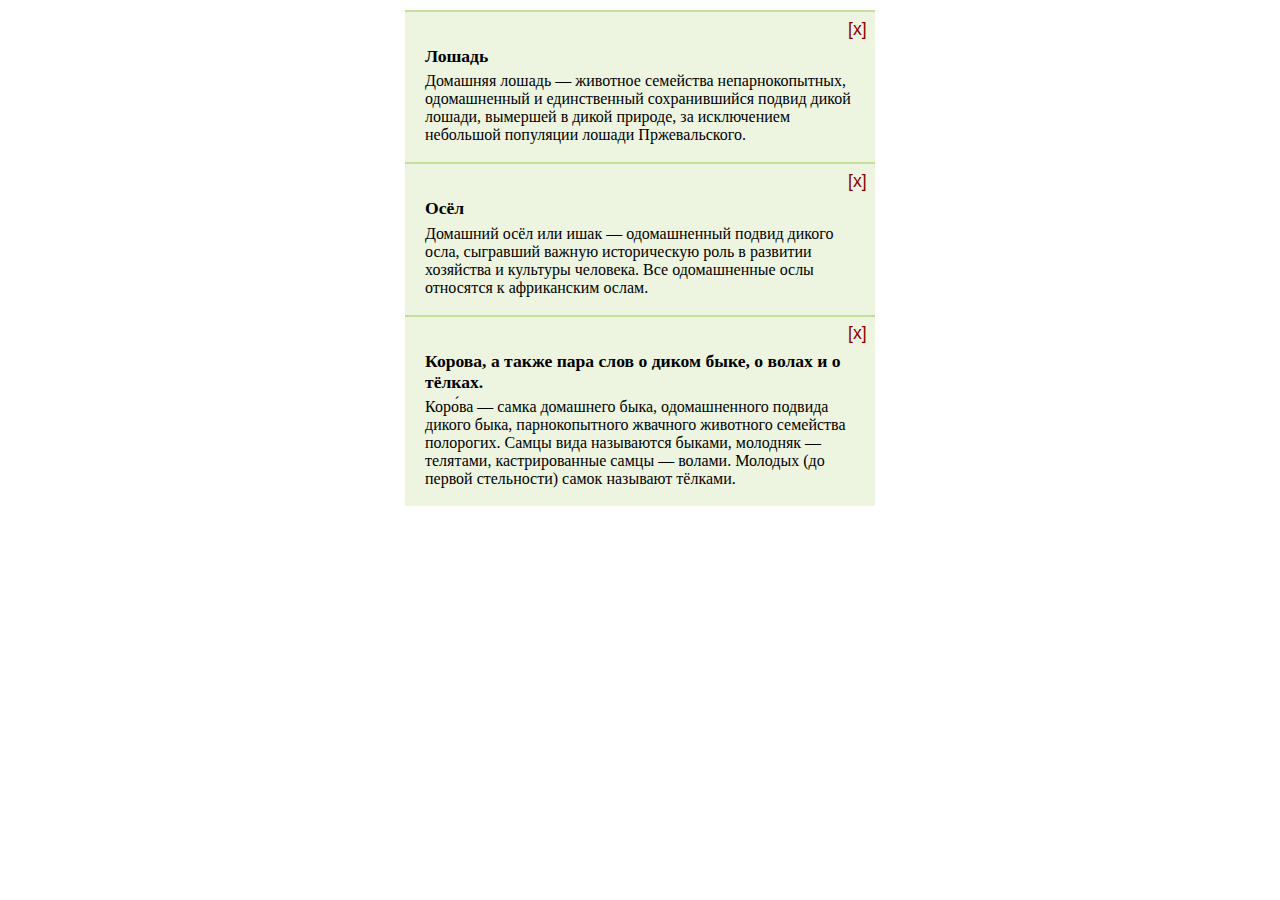
<file: task 2/index.html>
<!DOCTYPE html>
<html lang="en">
<head>
    <meta charset="UTF-8">
    <title>Title</title>

    <style>

        body {
            margin: 10px auto;
            width: 470px;
        }

        h3 {
            margin: 0;
            padding-bottom: .3em;
            font-size: 1.1em;
        }

        p {
            margin: 0;
            padding: 0 0 .5em;
        }

        .pane {
            background: #edf5e1;
            padding: 10px 20px 10px;
            border-top: solid 2px #c4df9b;
        }

        .remove-button {
            font-size: 110%;
            color: darkred;
            right: 10px;
            width: 24px;
            height: 24px;
            border: none;
            background: transparent;
            cursor: pointer;
            position: relative;
            left: 417px;
            top: -5px;
        }

        .none { display: none;}

    </style>




    <div>
        <div class="pane">
            <button class="remove-button">[x]</button>
            <h3>Лошадь</h3>
            <p>Домашняя лошадь — животное семейства непарнокопытных, одомашненный и единственный сохранившийся подвид дикой лошади, вымершей в дикой природе, за исключением небольшой популяции лошади Пржевальского.</p>
        </div>
        <div class="pane">
            <button class="remove-button">[x]</button>
            <h3>Осёл</h3>
            <p>Домашний осёл или ишак — одомашненный подвид дикого осла, сыгравший важную историческую роль в развитии хозяйства и культуры человека. Все одомашненные ослы относятся к африканским ослам.</p>
        </div>
        <div class="pane">
            <button class="remove-button">[x]</button>
            <h3>Корова, а также пара слов о диком быке, о волах и о тёлках. </h3>
            <p>Коро́ва — самка домашнего быка, одомашненного подвида дикого быка, парнокопытного жвачного животного семейства полорогих. Самцы вида называются быками, молодняк — телятами, кастрированные самцы — волами. Молодых (до первой стельности) самок называют
                тёлками.
            </p>
        </div>
    </div>


<script src="script.js"></script>
</body>
</html>
</file>
